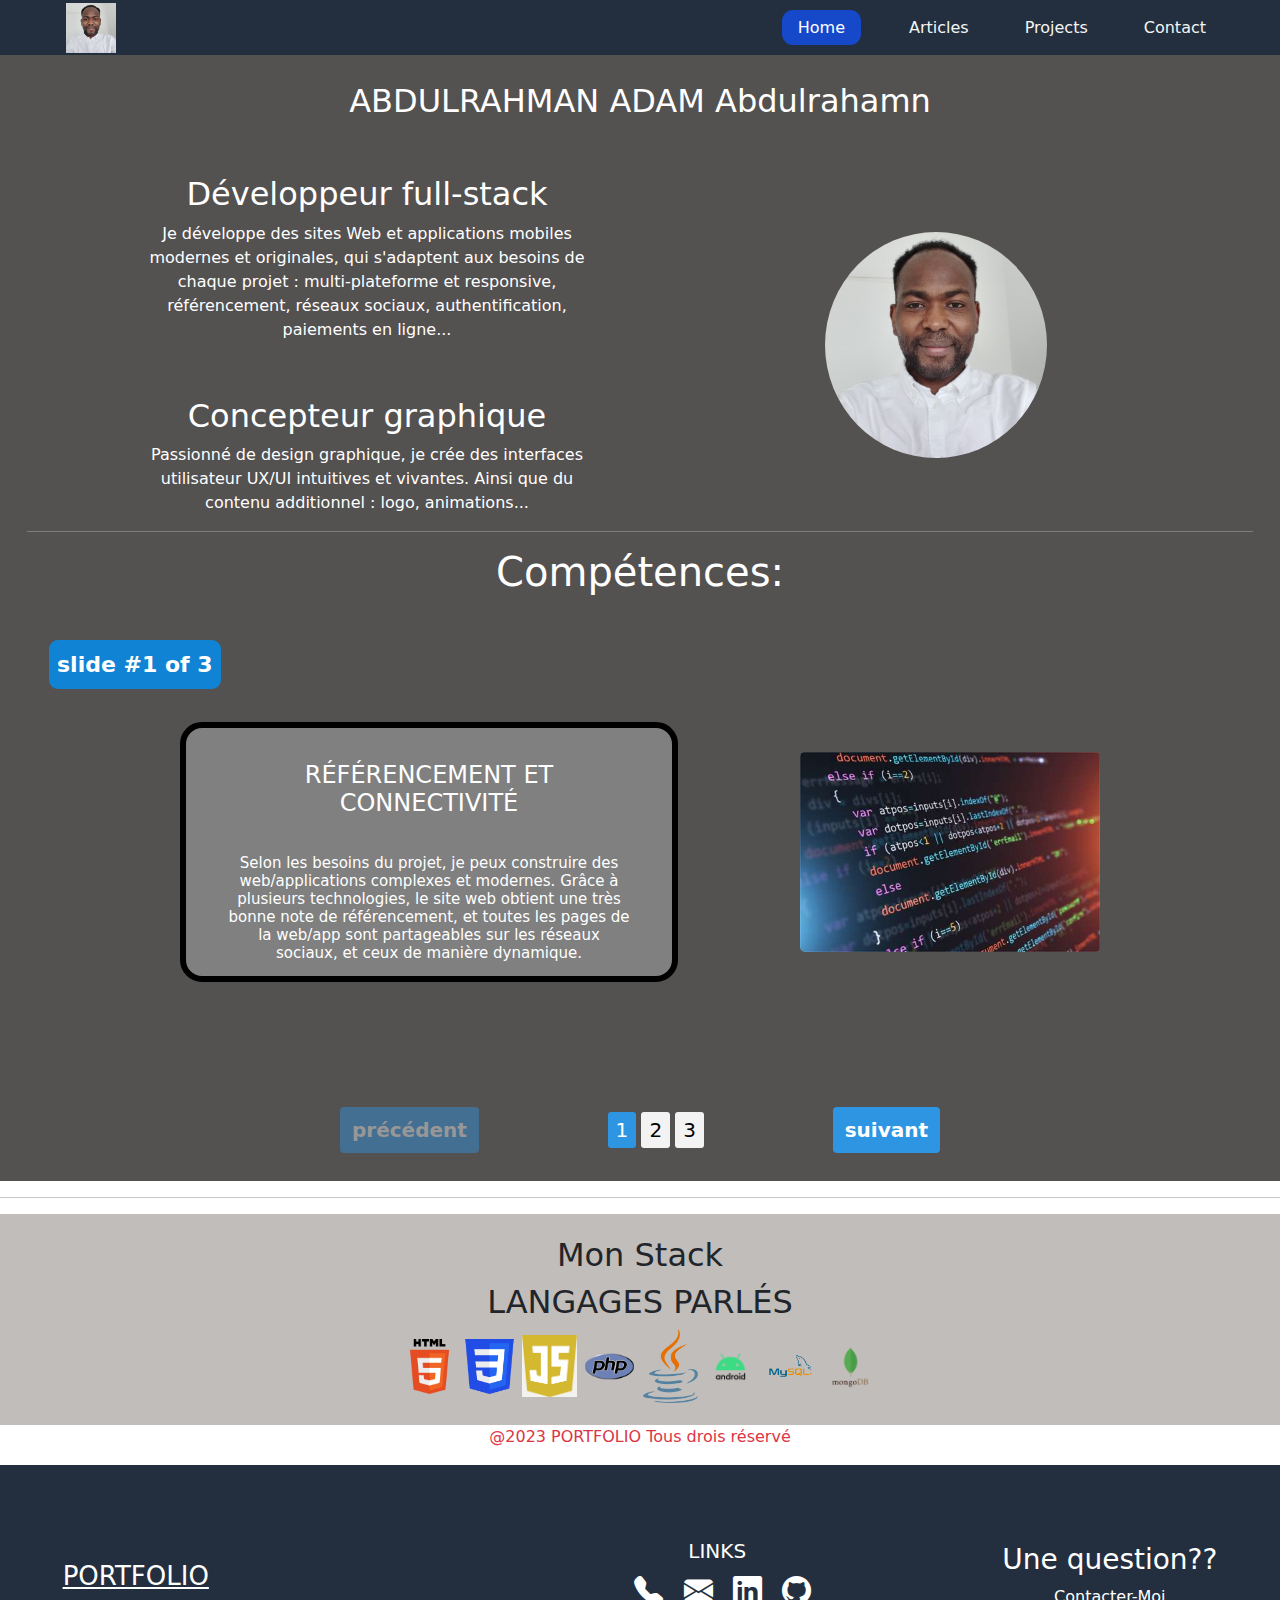
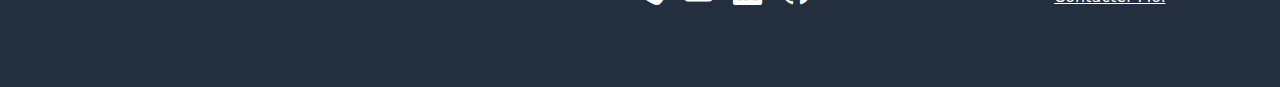
<file: index.html>
<!DOCTYPE html>
<html lang="en">

	<head>
		<meta charset="UTF-8">
		<meta name="viewport" content="width=device-width, initial-scale=1.0">
		<title>ABDULRAHMAN ADAM</title>
		<link href="https://cdn.jsdelivr.net/npm/bootstrap@5.0.2/dist/css/bootstrap.min.css" rel="stylesheet">

		<link rel="stylesheet" href="./css/home.css">
		<link rel="stylesheet" href="./css/home1.css">
		<link rel="stylesheet" href="./css/random.css">
		<link rel="stylesheet" href="./css/slider.css">
		<link rel="stylesheet" href="./css/footer.css">
		<link rel="stylesheet" href="https://cdn.jsdelivr.net/npm/bootstrap-icons@1.10.5/font/bootstrap-icons.css">
		<script src="./js/home.js" defer></script>
		<script src="./js/random.js" defer></script>
		<script src="./js/slider.js" defer></script>
	</head>

	<body>
		<header>
			<nav>
				<a href="index.html" id="logo"><img src="./images/my.jpg" alt=""></a>
				<ul class="ul">
					<li>
						<a href="./index.html" class="active">Home</a>
					</li>
					<li>
						<a href="./folder/articles.html">Articles</a>
					</li>
					<li>
						<a href="./folder/projects.html">Projects</a>
					</li>
					<li>
						<a href="./folder/contact.html">Contact
						</a>
					</li>
				</ul>

				<div class="parentSpan">
					<span class="span"></span>
					<span class="span"></span>
					<span class="span"></span>
				</div>
			</nav>
		</header>


		<main>


			<!--<div id="randomTextContainer">
			      <p id="randomText">Développeur Fullstack</p>
			    </div>-->

			<div class="section">
				<h2 class="text-center">ABDULRAHMAN ADAM Abdulrahamn</h2>
				<div class="information">


					<div class="sideInformations">

						<div class="title">
							<h2 class="text-center">Développeur full-stack</h2>
							Je développe des sites Web et applications mobiles modernes et originales, qui s'adaptent aux besoins de
							            chaque projet : multi-plateforme et responsive, référencement, réseaux sociaux, authentification, paiements
							            en ligne...
						</div>

						<div class="information">
							<div class="title">
								<h2 class="text-center">Concepteur graphique</h2>
								Passionné de design graphique, je crée des interfaces utilisateur UX/UI intuitives et vivantes. Ainsi que
								              du contenu additionnel : logo, animations...
							</div>
						</div>

					</div>


					<div class="imagePerso">
						<img src="./images/my.jpg" alt="">
					</div>

				</div>

				<hr>
				<div class="competence">
					<h1 class="text-center">Compétences:</h1>

				</div>

				<div class="slider11">

					<div class="slider-container" id='sliderContainer'></div>


					<div class="num-container">
						<button id='pre'>précédent</button>
						<div class='numbers'>
							<button class='mynumber active-number'>1</button>
							<button class='mynumber'>2</button>
							<button class='mynumber'>3</button>
						</div>
						<button id='next'>suivant</button>
					</div>

				</div>

			</main>
<hr>
				<section class="fullstack">
					<div class="stack text-center">
						<h2 class="text-center">Mon Stack</h2>
					</div>


					<div class="divA">
						<h2>LANGAGES PARLÉS</h2>
						<div class="langages">
							<img src="./images/img/html.png" alt="">
							<img src="./images/img/css.png" alt="">
							<img src="./images/img/javascript.png" alt="">
							<img src="./images/img/php.png" alt="">
							<img src="./images/img/java.png" alt="">
							<img src="./images/img/android.png" alt="">
							<img src="./images/img/mysql.png" alt="">
							<img src="./images/img/mongodb.png" alt="">
						</div>
					</div>
				</section>

			<footer class="footer1">
				<p class="text-center text-danger">@2023 PORTFOLIO Tous drois réservé</p>

				<div class="footer">
					<div class='larycomFooter'>
						<a href="./index.html">PORTFOLIO</a>
					</div>
					<ul class='ulFooter'></ul>
					<div class="reseau">
						<h5 class='text-center'>
							LINKS</h5>
						<a href="tel:0033651490377">

							<i class="bi bi-telephone-fill"></i>

						</a>
						<a href="mailto:abdulrahman939291@gmail.com">

							<i class="bi bi-envelope-fill"></i>

						</a>

					</a>
					<a href="https://www.linkedin.com/in/abdulrahman1993">
						<i class="bi bi-linkedin"></i>

					</a>

					<a href="https://github.com/abdulrahman-adam">
						<i class="bi bi-github"></i>

					</a>
				</div>
				<div class='question'>
					<h3 class='text-center'>Une question??</h3>
					<a href="./folder/contact.html">Contacter-Moi</a>
				</div>
			</footer>
		</body>
	</body>
</html>
</file>
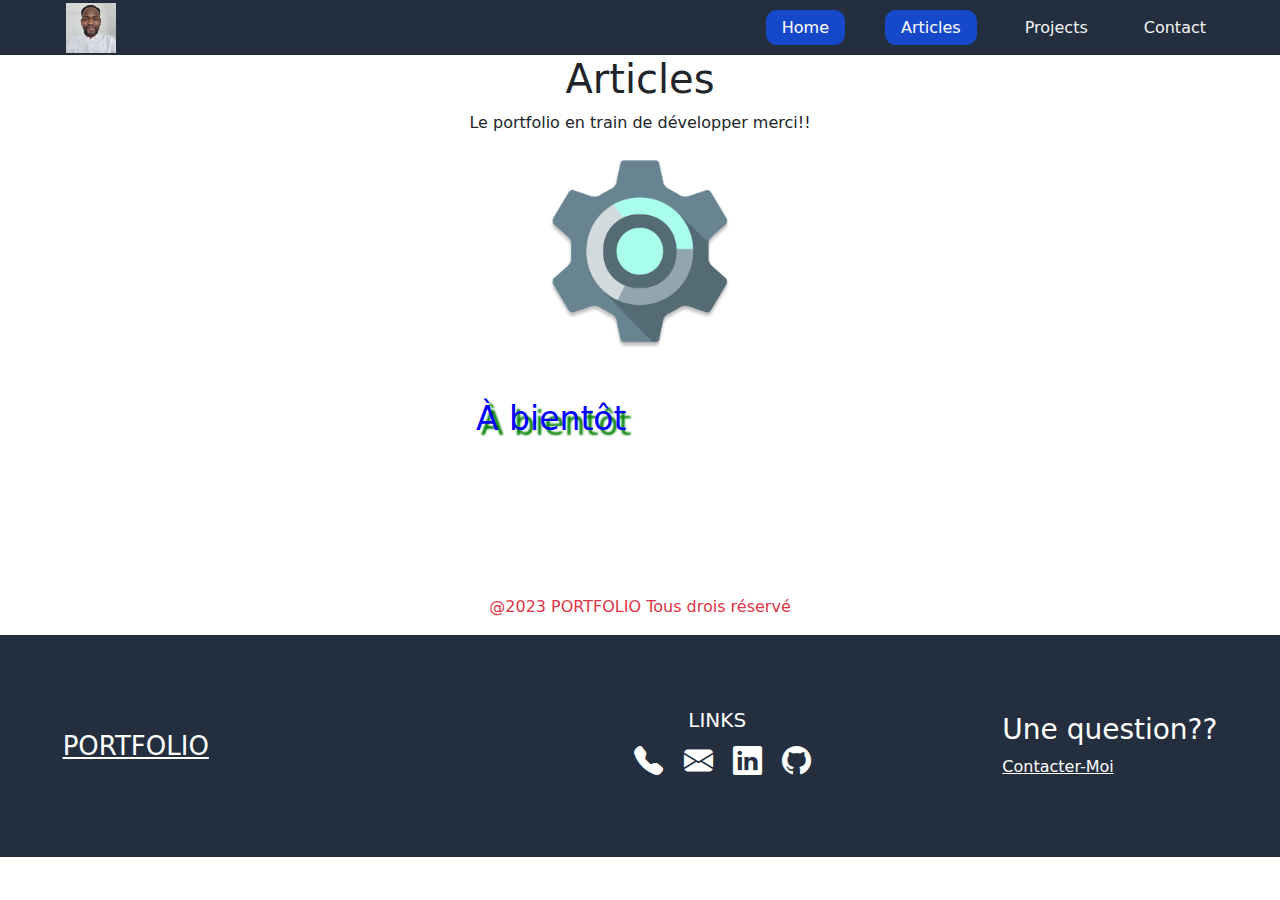
<file: folder/articles.html>
<!DOCTYPE html>
<html lang="en">
<head>
    <meta charset="UTF-8">
    <meta name="viewport" content="width=device-width, initial-scale=1.0">
    <link href="https://cdn.jsdelivr.net/npm/bootstrap@5.0.2/dist/css/bootstrap.min.css" rel="stylesheet">

    <link rel="stylesheet" href="../css/footer.css">
    <link rel="stylesheet" href="https://cdn.jsdelivr.net/npm/bootstrap-icons@1.10.5/font/bootstrap-icons.css">

    <link rel="stylesheet" href="../css/home.css">
    <link rel="stylesheet" href="../css/random.css">

    <link rel="stylesheet" href="../css/articles.css">
    <script src="../js/home.js" defer></script>
    <script src="../js/random.js" defer></script>

    <title>Articles</title>
</head>
<body>

    <header>
        <nav>
          <a href="../index.html" id="logo"><img src="../images/my.jpg" alt=""></a>
          <ul class="ul">
            <li><a href="../index.html" class="active">Home</a></li>
            <li><a href="./articles.html">Articles</a></li>
            <li><a href="./projects.html">Projects</a></li>
            <li><a href="./contact.html">Contact </a></li>
          </ul>
  
          <div class="parentSpan">
            <span class="span"></span>
            <span class="span"></span>
            <span class="span"></span>
          </div>
        </nav>
      </header>
    <main>
      <div class="section">

      
        <h1 class="text-center">Articles</h1>
        <p class="text-center">Le portfolio en train de développer merci!!</p>
        <div class="container text-center">
          <img src="../images/pictures/settings.png" alt="Rotating Image" class="rotating-image" id="image">
        </div>

        <div id="randomTextContainer">
          <span id="randomText">À bientôt </span>
      </div>
    </div>
    </main>

    <footer class="footer1">
      <p class="text-center text-danger">@2023 PORTFOLIO Tous drois réservé</p>
        
        <div class="footer">
          <div class='larycomFooter'>
            <a href="../index.html">PORTFOLIO</a>
          </div>
          <ul class='ulFooter'>
            
          </ul>
          <div class="reseau">
            <h5 class='text-center'> LINKS</h5>
            <a href="tel:0033651490377">
  
              <i class="bi bi-telephone-fill"></i>
  
            </a>
            <a href="mailto:abdulrahman939291@gmail.com">
  
              <i class="bi bi-envelope-fill"></i>
  
            </a>
          
          </a>
          <a href="https://www.linkedin.com/in/abdulrahman1993">
            <i class="bi bi-linkedin"></i>
  
          </a>
  
          <a href="https://github.com/abdulrahman-adam">
            <i class="bi bi-github"></i>
  
          </a>
        </div>
        <div class='question'>
          <h3 class='text-center'>Une question??</h3>
          <a href="./contact.html">Contacter-Moi</a>
        </div>
      </footer>
</body>
</html>
</file>
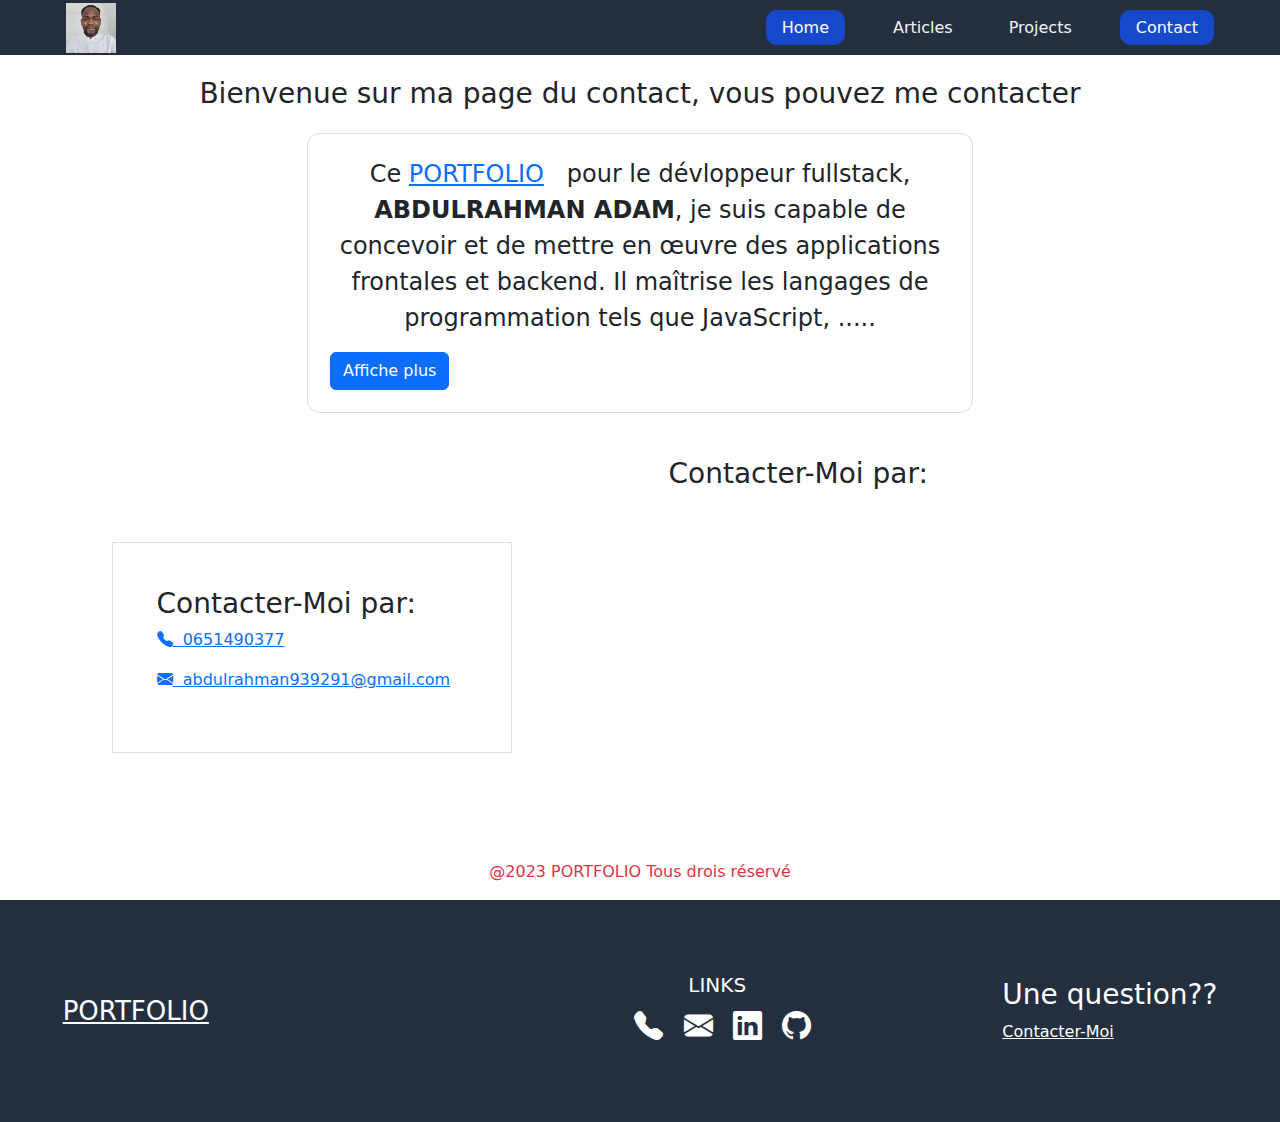
<file: folder/contact.html>
<!DOCTYPE html>
<html lang="en">
<head>
    <meta charset="UTF-8">
    <meta name="viewport" content="width=device-width, initial-scale=1.0">
    <link href="https://cdn.jsdelivr.net/npm/bootstrap@5.0.2/dist/css/bootstrap.min.css" rel="stylesheet">
    <link rel="stylesheet" href="../css/footer.css">
    <link rel="stylesheet" href="https://cdn.jsdelivr.net/npm/bootstrap-icons@1.10.5/font/bootstrap-icons.css">
    <link rel="stylesheet" href="../css/home.css">
    <link rel="stylesheet" href="../css/contact.css">
    
    <script src="../js/home.js" defer></script>
    <script src="../js/contact.js" defer></script>
    <title>CONTACT</title>
</head>
<body>
    <header>
        <nav>
          <a href="../index.html" id="logo"><img src="../images/my.jpg" alt=""></a>
          <ul class="ul">
            <li><a href="../index.html" class="active">Home</a></li>
            <li><a href="./articles.html">Articles</a></li>
            <li><a href="./projects.html">Projects</a></li>
            <li><a href="./contact.html">Contact </a></li>
          </ul>
  
          <div class="parentSpan">
            <span class="span"></span>
            <span class="span"></span>
            <span class="span"></span>
          </div>
        </nav>
      </header>
      <main>
        <section class="section">
          <div>
            <h3 class="text-center">Bienvenue sur ma page du contact, vous pouvez me contacter</h3>
          </div>
  
          <div class="contactPragraph">
            <p>
              Ce <a href="../index.html">PORTFOLIO</a>  &nbsp; pour le dévloppeur fullstack, <b>ABDULRAHMAN ADAM</b>, je suis  capable de concevoir et de mettre en œuvre des applications frontales et backend. Il maîtrise les langages de programmation tels que JavaScript, <span id='childOne1'>.....</span><span id='more1'> PHP, java et Android. et les frameworks populaires tels que React, React-Native,Node.js, Symfony, Spring Boot. et les Base de données MySql et Mongodb.</span></p>

            
              <button class="btn btn-primary" id='read1' onclick="read()">Affiche plus</button>
  
          </div>
  
  
          <div class= "contactChildren">
            <div class= "contactChildren1">
              <h3>Contacter-Moi par:</h3>
              <p>
              <a href="tel:0033651490377"><i class="bi bi-telephone-fill"></i>&nbsp;&nbsp;0651490377</a>
            </p>
            <p><a href="mailto:abdulrahman939291@gmail.com"><i class="bi bi-envelope-fill"></i>&nbsp;&nbsp;abdulrahman939291@gmail.com</a></p>
  
            </div>
  
            <div class= "contactChildren2">
              <h3>Contacter-Moi par:</h3>
              <iframe src="https://www.google.com/maps/embed?pb=!1m18!1m12!1m3!1d21065.661446455437!2d2.465174631689879!3d48.70151132804094!2m3!1f0!2f0!3f0!3m2!1i1024!2i768!4f13.1!3m3!1m2!1s0x47e60aa2bd473021%3A0x1931c8f2656575dc!2s117%20Av.%20de%20la%20R%C3%A9publique%2C%2091230%20Montgeron!5e0!3m2!1sfr!2sfr!4v1690878080505!5m2!1sfr!2sfr" width="600" height="450" style="border:0;" allowfullscreen="" loading="lazy" referrerpolicy="no-referrer-when-downgrade"></iframe>
            </div>
          </div>
        </section>
      </main>

      <footer class="footer1">
        <p class="text-center text-danger">@2023 PORTFOLIO Tous drois réservé</p>
          
          <div class="footer">
            <div class='larycomFooter'>
              <a href="../index.html">PORTFOLIO</a>
            </div>
            <ul class='ulFooter'>
              
            </ul>
            <div class="reseau">
              <h5 class='text-center'> LINKS</h5>
              <a href="tel:0033651490377">
    
                <i class="bi bi-telephone-fill"></i>
    
              </a>
              <a href="mailto:abdulrahman939291@gmail.com">
    
                <i class="bi bi-envelope-fill"></i>
    
              </a>
            
            </a>
            <a href="https://www.linkedin.com/in/abdulrahman1993">
              <i class="bi bi-linkedin"></i>
    
            </a>
    
            <a href="https://github.com/abdulrahman-adam">
              <i class="bi bi-github"></i>
    
            </a>
          </div>
          <div class='question'>
            <h3 class='text-center'>Une question??</h3>
            <a href="./contact.html">Contacter-Moi</a>
          </div>
        </footer>
</body>
</html>
</file>
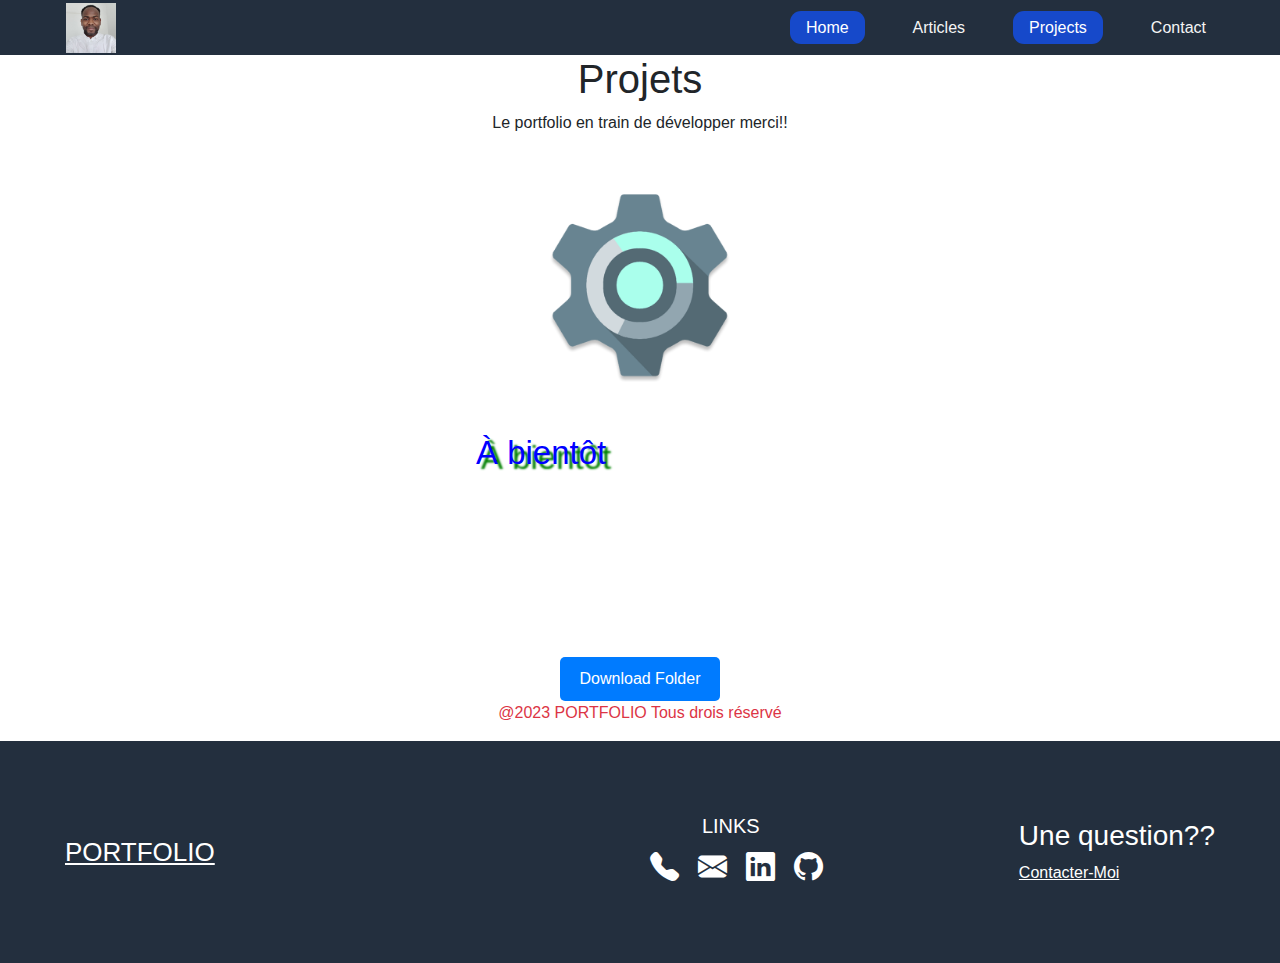
<file: folder/projects.html>
<!DOCTYPE html>
<html lang="en">
<head>
    <meta charset="UTF-8">
    <meta name="viewport" content="width=device-width, initial-scale=1.0">
    <link href="https://cdn.jsdelivr.net/npm/bootstrap@5.0.2/dist/css/bootstrap.min.css" rel="stylesheet">
    <link rel="stylesheet" href="../css/footer.css">
    <link rel="stylesheet" href="https://cdn.jsdelivr.net/npm/bootstrap-icons@1.10.5/font/bootstrap-icons.css">
  <link rel="stylesheet" href="../css/projects.css">
    <link rel="stylesheet" href="../css/home.css">
    <link rel="stylesheet" href="../css/random.css">
    <script src="../js/home.js" defer></script>
    <script src="../js/projects.js" defer></script>
    <script src="../js/random.js" defer></script>
    <title>PROJECTS</title>
</head>
<body>
    <header>
        <nav>
          <a href="../index.html" id="logo"><img src="../images/my.jpg" alt=""></a>
          <ul class="ul">
            <li><a href="../index.html" class="active">Home</a></li>
            <li><a href="./articles.html">Articles</a></li>
            <li><a href="./projects.html">Projects</a></li>
            <li><a href="./contact.html">Contact </a></li>
          </ul>
  
          <div class="parentSpan">
            <span class="span"></span>
            <span class="span"></span>
            <span class="span"></span>
          </div>
        </nav>
      </header>
      <main>

        <div class="section">
          <h1 class="text-center">Projets</h1>
          <p class="text-center">Le portfolio en train de développer merci!!</p>
          <div class="container text-center">
            <img src="../images/pictures/settings.png" alt="Rotating Image" class="rotating-image" id="image">
          </div>
    
         <div id="randomTextContainer">
              <span id="randomText">À bientôt </span>
          </div>
        </div>


        
<div class="container">
  <button id="downloadBtn">Download Folder</button>
</div>
      </main>

      <footer class="footer1">
        <p class="text-center text-danger">@2023 PORTFOLIO Tous drois réservé</p>
          
          <div class="footer">
            <div class='larycomFooter'>
              <a href="../index.html">PORTFOLIO</a>
            </div>
            <ul class='ulFooter'>
              
            </ul>
            <div class="reseau">
              <h5 class='text-center'> LINKS</h5>
              <a href="tel:0033651490377">
    
                <i class="bi bi-telephone-fill"></i>
    
              </a>
              <a href="mailto:abdulrahman939291@gmail.com">
    
                <i class="bi bi-envelope-fill"></i>
    
              </a>
            
            </a>
            <a href="https://www.linkedin.com/in/abdulrahman1993">
              <i class="bi bi-linkedin"></i>
    
            </a>
    
            <a href="https://github.com/abdulrahman-adam">
              <i class="bi bi-github"></i>
    
            </a>
          </div>
          <div class='question'>
            <h3 class='text-center'>Une question??</h3>
            <a href="./contact.html">Contacter-Moi</a>
          </div>
        </footer>
</body>
</html>
</file>
<file: css/home.css>
#logo {
   
    width: 50px;
    height: 50px;
    text-decoration: none;
  }

  #logo img {
    width: 50px;
    height: 50px;
    /* border-radius: 50%; */
  }
  
  #logo:hover {
    color: dodgerblue;
  
    transform: rotate(0.5turn);
  }
  
  nav {
    background-color: #232f3e;
    display: flex;
    justify-content: space-between;
    align-items: center;
    position: relative;
    height: 55px;
    padding: 0 66px;
  }
  
  nav ul {
    display: flex;
    list-style: none;
    gap: 40px;
    margin: 0;
  }
  
  ul a {
    color: whitesmoke;
    padding: 0 0.5em;
    text-decoration: none;
  }
  
  ul li span {
    color: whitesmoke;
    padding: 0 0.5em;
    text-decoration: none;
    cursor: pointer;
  }
  
  nav ul li a.active {
    background-color: rgb(22, 73, 202);
    padding: 8px 16px;
    color: white;
    border-radius: 11px;
  }
  
  .parentSpan {
    display: none;
    cursor: pointer;
  }
  
  .span {
    width: 25px;
    height: 3px;
    margin: 5px auto;
    background-color: #fff;
    display: block;
    cursor: pointer;
    -webkit-transition: all 0.3s ease-in-out;
    transition: all 0.3s ease-in-out;
  }
  
  /* La section du dropdown */
  
  nav ul li ul {
    display: flex;
    align-items: center;
    flex-direction: column;
    position: absolute;
    top: 50px;
    border-bottom-left-radius: 15px;
    /* border: black 10px double;
    background-clip: content-box; */
    border-bottom-right-radius: 15px;
    /* border: black 10px double;
    background-clip: content-box; */
    background-color: royalblue;
    padding: 33px;
    gap: 40px;
    transition: 1s;
    opacity: 0;
  }
  
  @media only screen and (max-width: 865px) and (min-width: 200px) {
    nav {
      padding: 0 33px;
    }
    .parentSpan {
      display: block;
      cursor: pointer;
    }
  
    nav ul {
      padding: 45px;
      position: absolute;
      top: 55px;
      left: -100%;
      width: 50%;
      height: calc(100vh - 45px);
      transition: all 0.3s ease-in;
      transition: 0.5s;
      /* height: 100%; */
      gap: 22px;
      background-color: #226269;
  
      display: flex;
      justify-content: flex-start;
      align-items: flex-start;
      flex-direction: column;
      z-index: 999;
    }
  
    .parentSpan.active11 :nth-child(2) {
      opacity: 0;
    }
  
    .parentSpan.active11 :nth-child(1) {
      transform: translateY(8px) rotate(45deg);
    }
  
    .parentSpan.active11 :nth-child(3) {
      transform: translateY(-8px) rotate(-45deg);
    }
  
    nav ul.active22 {
      left: 0;
    }
  
    nav ul li ul {
      width: 222px;
      display: flex;
      align-items: center;
      flex-direction: column;
      position: absolute;
      top: 160px;
      left: 140px;
  
      border-bottom-left-radius: 15px;
      /* border: black 10px double;
    background-clip: content-box; */
      border-bottom-right-radius: 15px;
      /* border: black 10px double;
      background-clip: content-box; */
      /* background-color: royalblue; */
      background-color: #226269;
      /* padding: 33px; */
      gap: 40px;
      transition: 1s;
      opacity: 0;
      z-index: 666;
    }
  
    .fa-solid.dropdown.salut {
      transform: rotate(-90deg);
      transition: 1s;
    }
  }
  
  ul li ul.active {
    opacity: 1;
    transition: 2s;
  }
  
  .fa-solid {
    transition: 1s;
  }
  .fa-solid.dropdown {
    transform: rotate(-180deg);
    transition: 1s;
  }
</file>
<file: css/home1.css>
.section{
    background-color: rgb(84, 81, 81);
    color: white;
    padding: 27px ;
    text-align: center;
    margin-right: 0;
}

.information {
    display: flex;
    justify-content: space-around;
    align-items: center;
    margin-top: 55px;
    flex: 2;
}




.title {
    width: 444px;
}
.imagePerso {
    width: 222px;
    margin-right: 88px;
}


.imagePerso img{
 flex: 1;
 width: 222px;
 width: 222px;
 border-radius: 50%;
}

.fullstack {
    background-color: rgb(193, 189, 187);
    padding: 22px;
}


/* .langages {
    border: 11px solid green;
    display: flex;
    flex-wrap: wrap;
    align-items: center;
    justify-content: space-between;
    gap: 22px;
    margin: 33px 1px;
} */

.langages img {
    width: 55px;
}
@media ( max-width: 444px) {
    .information {
        flex-direction: column;
        gap: 19px;
        align-items: center;
    }

    .title {
        width: auto;
        background-color: #44d4e7;
        padding: 11px 22px;
        border-radius: 11px;
    }


    .imagePerso {
        width: auto;
        margin: 11px;
    }

    .fullstack{
        text-align: center;
        width: 400px;
        padding: 4px;
    }

    .fullstack h2{
        font-size: 11px;
        font-weight: bold;
    }

 
    .langages {

        display: flex;
        justify-content: center;
        align-items: center;
        flex-wrap: wrap;
        width: 400px;
        gap: 11px;
        margin: 3px 1px;
        /* border: 1px solid red; */
    }

    .langages img {
        width: 33px;
    }

}
</file>
<file: css/random.css>
#randomTextContainer {
    width: 370px;
    height: 200px;
    position: relative;
    overflow: auto;
    margin: 22px auto;
    padding: 21px;
    position: relative;
    /* border: 1px solid black; */
  }
  

  #randomText {
   
    /* margin: 19px;
    padding: 11px; */
    position: absolute;
    /* top: 50%;
    left: 50%; */
    /* transform: translate(-50%, -50%); */
    font-size: 33px;
   color:blue;
   text-shadow: 5px 5px 2px green;
  }
</file>
<file: css/slider.css>
/* La section des images */
/* Le perent déviation de notre slider */
* {
    margin: 0;
    text-align: center;
}



.slider11 {
    position: relative;
    width: 100%;
    text-align: center;
    margin-top: 33px;
    /* height: 777px; */
    /* box-shadow: 0 2px 4px rgb(0 0 0 / 10%), 0 8px 16px rgb(0 0 0 / 10%); */
}

.slider-container {
    position: relative;
    display: flex;
    justify-content: center;
    align-items: center;
    flex-direction: column;
    height: 445px;
    border-radius: 9px;
    margin: 33px auto;
}

/* La feuille de style des elements images */
.img-slider {
    position: absolute;
    /* bottom: 222px; */
    display: flex;
    justify-content: space-between;
    align-items: center;
    gap: 122px;
    /* width: 645px; */
    height: 440px;
    border-radius: 9px;
   
    top: 50%;
    left: 50%;
    transform: translate(-50%, -50%);
}

.img-slider img {
    border-radius: 5px;
    height: 200px;
}

.test33 {
    background-color: gray;
    padding: 33px;
    border-radius: 22px;
    margin-top: 0;
    border: 6px solid black;
    display: flex;
    flex-direction: column;
    align-items: center;
    justify-content: space-between;
    gap: 199px;
    height: 260px;
}



.test34 {
 
    text-align: center;
    padding: 9px;
    transform: translateY(-180px);
    width: 420px;
    font-size: 15px;
}

.slider-container p {
    z-index: 55;
    color: #fff;
    font-size: 22px;
    font-weight: bold;
    position: absolute;
    top: 11px;
    left: 22px;
    background-color: #1183d5;
    padding: 8px;
    border-radius: 9px;
}






.num-container {
    width: 600px;
    margin: 1px auto;
    display: flex;
    justify-content: space-between;
    align-items: center;
    /* margin-top: 666px; */
}



/* La feuille de style des buttons précédent et suivant */

#pre,
#next {
    font-size: 20px;
    font-weight: bold;
    padding: 8px 12px;
    border-radius: 4px;
    background-color: #2e95e3;
    color: #fff;
}

#next:hover,
#pre {
    cursor: pointer;
    background-color: #2b9cf3;
}

#next:active {
    transform: translateX(4px);
    cursor: pointer;
}

#pre:active {
    transform: translateX(-4px);
    cursor: pointer;
}

/* On cas du button précédant et le button suivant disabled apliquer ces codes */
#pre:disabled,
#next:disabled {
    opacity: 0.4;
    cursor: not-allowed;
    transform: translateX(0);
}


.num-container button {
    all: unset;
}

.numbers button {
    padding: 3px 8px;
    border-radius: 3px;
    font-size: 20px;
    background-color: #f3f3f3;
    color: black;
}

@media (max-width: 834px) {
    .num-container {
        width: auto;
        height: auto;
        position: static;
    }

    #pre,
    #next {
        font-size: 16px;
        padding: 3px 5px;
        border-radius: 2px;
        background-color: #2e95e3;
        color: #fff;
    }

    .numbers button {
        opacity: 0;
    }

    .hide {
        display: none;
    }
}

.numbers button:hover {
    background-color: #2e95e3 ! important;
    color: white ! important;
    cursor: pointer;
}

.numbers button:active {
    padding: 4px 9px;
    cursor: pointer;
}

.active-number {
    background-color: #2e95e3 ! important;
    color: white ! important;
}


@media (max-width: 822px) {

    .slider11 h3 {
        font-size: 13px;
    }

    .img-slider {
        width: auto;
        height: 200px;
        position: absolute;
        left: 10px;
    }

    .num-container {
        margin-left: 10px;
    }

    @media (max-width: 600px) {
        .section{
            background-color: rgb(104, 101, 101);
            color: white;
            padding: 17px 11px 17px 17px;
            text-align: center;
            margin-right: 0;
        }
        .slider11 {
            max-width: 500px;
            /* width: 370px; */
            /* height: calc(100vh - 45px); */
            /* height: 455px; */
        }
        .slider-container {
            max-width: 400px;

            position: relative;
            /* gap: 11px; */
            top: 11px;
            height: 355px;
            margin: 0px 1px;

        }
    
        .img-slider {
            width: 350px;
            height: auto;
            left: 50%;
        }
    
    
        .img-slider img {
            display: none;
        }
    
        .test33 {
            width: auto;
            /* margin-bottom: 77px; */
            background-color: gray;
            padding: 3px;
            border-radius: 22px;
            margin-top: 0;
            border: 1px solid rgb(230, 222, 11);
            display: flex;
            flex-direction: column;
            align-items: center;
            justify-content: space-between;
            gap: 199px;
            height: 250px;
        }
    
        .test33 h4 {
            font-size: 15px;
        }
    
        .test34 {
            width: auto;
            height: auto;
            font-size: 15px;
        }
    
        .test33 h6 {
            width: auto;
            height: auto;
            margin: 9px 4px;
            padding: 9px;
        }
    
        .num-container {
            width: auto;
            height: 44px;
            margin-left: 10px;
            z-index: 777;
           
        }
    
        .slider-container p {
            display: none;
        }
    }
}
</file>
<file: css/footer.css>
/* La feuille de style de la section footer */

.footer {
    height: 222px;
    color: #fff;
    background-color: #232f3e;
    display: flex;
    justify-content: space-around;
    align-items: center;
    gap: 66px;
  
    margin-bottom: 0;
  
    margin-top: auto;
  }
  
  .larycomFooter a {
    color: #fff;
    font-size: 26px;
  }
  
  .ulFooter li {
    list-style: none;
  }
  
  .ulFooter li a {
    color: white;
    font-size: 16px;
  }
  
  .reseau a {
    align-items: center;
    text-decoration: none;
    color: #fff;
    font-size: 29px;
    margin-left: 11px;
  }
  
  .question a {
    color: #fff;
  }
  
  /* Ici la section de mediaqury */
  
  @media only screen and (max-width: 865px) and (min-width: 200px) {
    .footer {
      height: auto;
      flex-direction: column;
      gap: 2px;
      align-items: center;
      text-align: center;
      padding: 11px 0;
    }
  
    .footer1 {
      display: block;
      height: auto;
      flex-direction: column;
      gap: 2px;
      align-items: center;
      text-align: center;
      padding: 11px 0;
      margin-top: 25px;
    }
  }
</file>
<file: css/articles.css>
.container {
    position: relative;
  }
  
  .rotating-image {
    width: 200px;
    height: 200px;
    animation: rotate 5s linear infinite;
  }
  
  @keyframes rotate {
    0% {
      transform: rotate(0deg);
    }
    100% {
      transform: rotate(360deg);
    }
  }
</file>
<file: css/contact.css>
.section {
    margin: 22px 33px;
  }
  
  .contactPragraph {
    width: 666px;
    margin: 22px auto;
    border: 1px solid rgba(0, 0, 0, 0.125);
    padding: 22px;
    border-radius: 13px;
    background-color: #fff;
  }
  
  .contactPragraph p {
    font-size: 1.5rem;
    text-align: center;
  }
  
  .contactChildren {
    margin-top: 44px;
    display: flex;
    justify-content: space-around;
    align-items: center;
  }
  
  .contactChildren1 {
    width: 400px;
  
    border: 1px solid rgba(0, 0, 0, 0.125);
    padding: 44px;
  }
  
  .contactChildren2 iframe {
    width: 500px;
    height: 333px;
    border: 1px solid rgba(0, 0, 0, 0.125);
  }
  
  @media only screen and (max-width: 865px) and (min-width: 200px) {
    .section {
      margin: 12px 13px;
    }
    .contactPragraph {
      width: auto;
    }
  
    .contactPragraph p {
      font-size: 1rem;
      font-weight: bold;
      text-align: center;
      background-color:rgb(199, 194, 194);
      padding: 9px;
      border-radius: 9px;
    }
  
    .contactChildren {
      flex-direction: column;
    }
  
    .contactChildren1 {
      width: auto;
    }
  
    .contactChildren2 iframe {
      width: auto;
    }
  }
  
  @media only screen and (max-width: 350px) and (min-width: 200px) {
    .contactChildren1 {
      width: auto;
      padding: 5px;
    }
    .contactChildren2 iframe {
      width: 222px;
    }
  }
  
  /* La section afficher de la texte plus et afficher de la texte mois */
  
  .lirePlus {
    margin: 11px auto;
    width: 666px;
    background-color: #8acaec;
    font-size: 18px;
  }
  
  #more1 {
    display: none;
  }
</file>
<file: css/projects.css>
body {
    font-family: Arial, sans-serif;
    margin: 0;
    padding: 0;
  }
  
  .menu-container {
    text-align: center;
    margin: 50px;
  }
  
  #toggle-button {
    padding: 10px 20px;
    font-size: 16px;
    cursor: pointer;
  }
  
  #menu-items {
    display: none;
    margin-top: 10px;
    padding: 10px;
    border: 1px solid #ccc;
  }
  
  #menu-items ul {
    list-style: none;
    padding: 0;
  }
  
  #menu-items li {
    padding: 5px 0;
  }
  
  #close-button {
    padding: 8px 16px;
    margin-top: 10px;
    background-color: #ccc;
    border: none;
    cursor: pointer;
  }

/* La section des animations */
  .container {
    position: relative;
  }
  
  .rotating-image {
    width: 200px;
    height: 200px;
    animation: rotate 5s linear infinite;
  }
  
  @keyframes rotate {
    0% {
      transform: rotate(0deg);
    }
    100% {
      transform: rotate(360deg);
    }
  }
  

  /* THE CSS OF THE SECTION OF THE DOWNLOAD IMAGES */

  body {
    font-family: Arial, sans-serif;
  }
  
  .container {
    text-align: center;
    margin-top: 50px;
  }
  
  #downloadBtn {
    padding: 10px 20px;
    font-size: 16px;
    background-color: #007bff;
    color: #fff;
    border: none;
    border-radius: 5px;
    cursor: pointer;
    transition: background-color 0.3s;
  }
  
  #downloadBtn:hover {
    background-color: #0056b3;
  }
</file>
